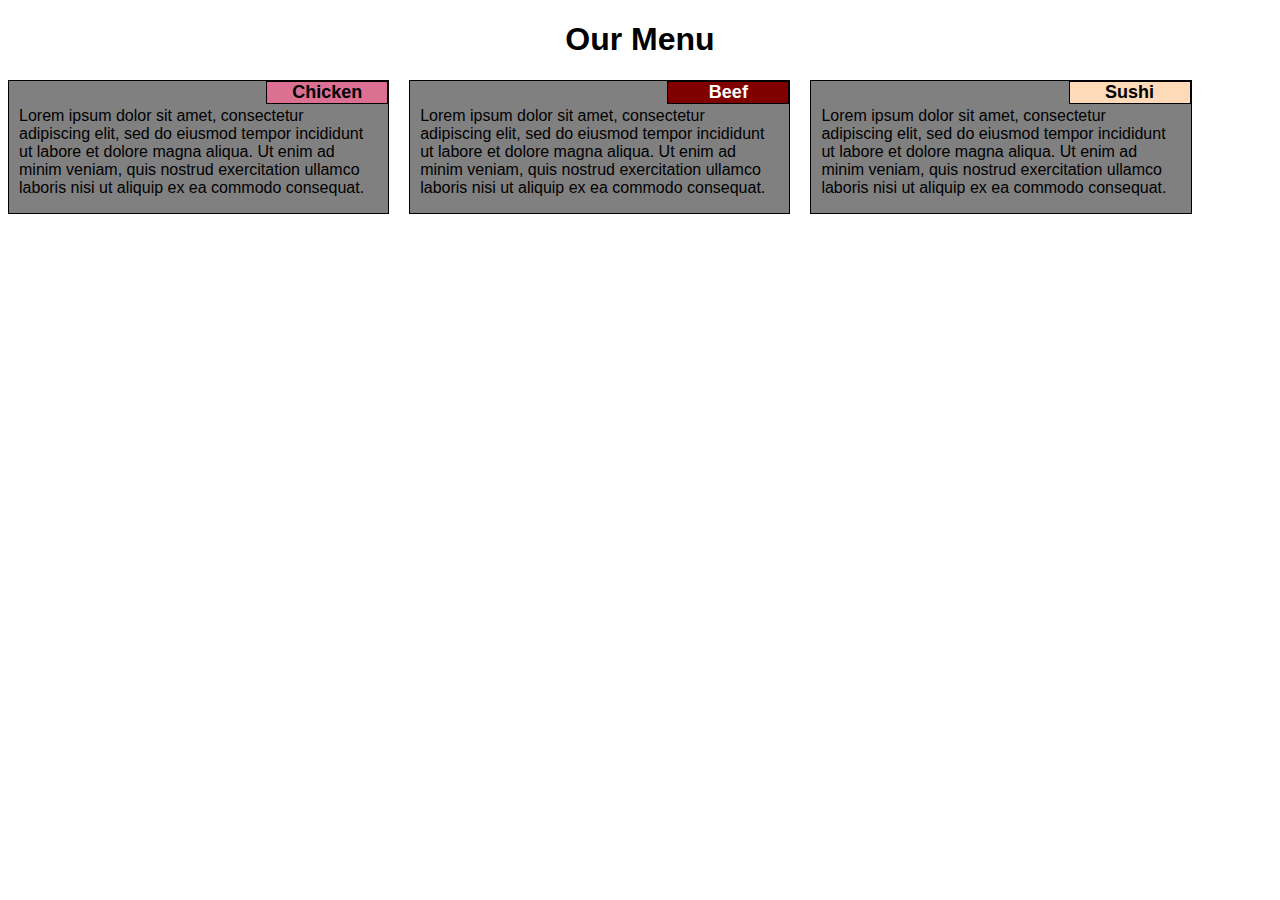
<file: module2-solution/index.html>
<!DOCTYPE html>
<html lang="en">

<head>
    <meta charset="UTF-8">
    <meta http-equiv="X-UA-Compatible" content="IE=edge">
    <meta name="viewport" content="width=device-width, initial-scale=1.0">
    <link rel="stylesheet" href="css/style.css">
    </link>
    <title>Module 2 Solution</title>
</head>

<body>
    <h1>Our Menu</h1>
    <div class="row">
        <div class="col-lg-1 col-md-1 col-sm">
            <div class="title" id="chicken">Chicken</div>
            <p>
                Lorem ipsum dolor sit amet, consectetur adipiscing elit, sed do eiusmod tempor incididunt ut labore et dolore
                magna aliqua. Ut enim ad minim veniam, quis nostrud exercitation ullamco laboris nisi ut aliquip ex ea
                commodo consequat.
            </p>
        </div>
        <div class="col-lg-2 col-md-2 col-sm">
            <div class="title" id="beef">Beef</div>
            <p>
                Lorem ipsum dolor sit amet, consectetur adipiscing elit, sed do eiusmod tempor incididunt ut labore et dolore
                magna aliqua. Ut enim ad minim veniam, quis nostrud exercitation ullamco laboris nisi ut aliquip ex ea
                commodo consequat.
            </p>
        </div>
        <div class="col-lg-3 col-md-3 col-sm">
            <div class="title" id="sushi">Sushi</div>
            <p>
                Lorem ipsum dolor sit amet, consectetur adipiscing elit, sed do eiusmod tempor incididunt ut labore et dolore
                magna aliqua. Ut enim ad minim veniam, quis nostrud exercitation ullamco laboris nisi ut aliquip ex ea
                commodo consequat.
            </p>
        </div>
    </div>
</body>

</html>
</file>
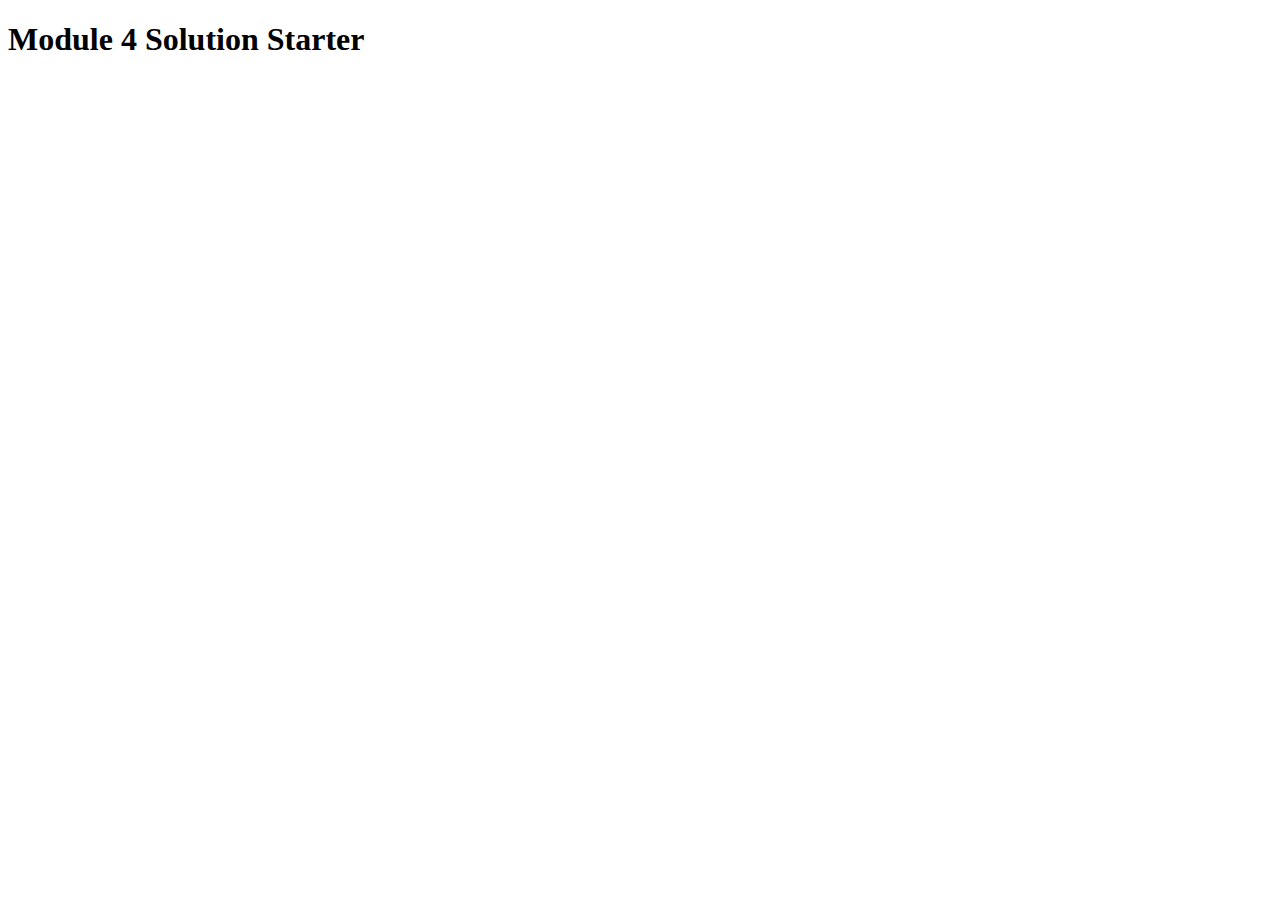
<file: module4-solution/index.html>
<!DOCTYPE html>
<html>
<head>
  <meta charset="utf-8">
  <title>Module 4 Solution Starter</title>
  <script src="SpeakHello.js"></script>
  <script src="SpeakGoodBye.js"></script>
  <script src="script.js"></script>
</head>
<body>
  <h1>Module 4 Solution Starter</h1>
</body>
</html>
</file>
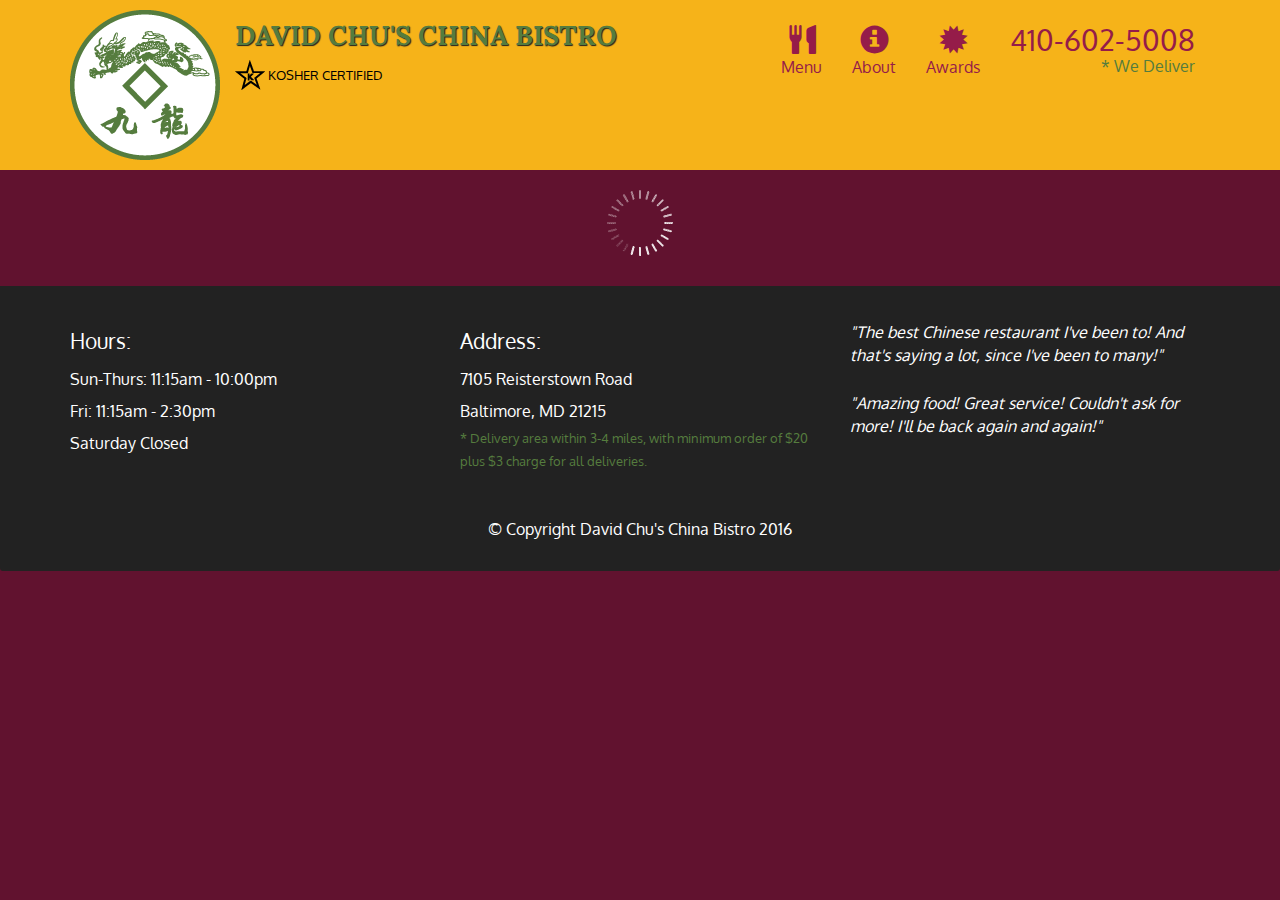
<file: module5-solution/index.html>
<!doctype html>
<html lang="en">
  <head>
    <meta charset="utf-8">
    <meta http-equiv="X-UA-Compatible" content="IE=edge">
    <meta name="viewport" content="width=device-width, initial-scale=1">
    <title>David Chu's China Bistro</title>
    <link rel="stylesheet" href="css/bootstrap.min.css">
    <link rel="stylesheet" href="css/styles.css">
    <link href='https://fonts.googleapis.com/css?family=Oxygen:400,300,700' rel='stylesheet' type='text/css'>
    <link href='https://fonts.googleapis.com/css?family=Lora' rel='stylesheet' type='text/css'>
  </head>
<body>
  <header>
    <nav id="header-nav" class="navbar navbar-default">
      <div class="container">
        <div class="navbar-header">
          <a href="index.html" class="pull-left visible-md visible-lg">
            <div id="logo-img" alt="Logo image"></div>
          </a>

          <div class="navbar-brand">
            <a href="index.html"><h1>David Chu's China Bistro</h1></a>
            <p>
              <img src="images/star-k-logo.png" alt="Kosher certification">
              <span>Kosher Certified</span>
            </p>
          </div>

          <button id="navbarToggle" type="button" class="navbar-toggle collapsed" data-toggle="collapse" data-target="#collapsable-nav" aria-expanded="false">
            <span class="sr-only">Toggle navigation</span>
            <span class="icon-bar"></span>
            <span class="icon-bar"></span>
            <span class="icon-bar"></span>
          </button>
        </div>
        
        <div id="collapsable-nav" class="collapse navbar-collapse">
           <ul id="nav-list" class="nav navbar-nav navbar-right">
            <li id="navHomeButton" class="visible-xs active">
              <a href="index.html">
                <span class="glyphicon glyphicon-home"></span> Home</a>
            </li>
            <li id="navMenuButton">
              <a href="#" onclick="$dc.loadMenuCategories();">
                <span class="glyphicon glyphicon-cutlery"></span><br class="hidden-xs"> Menu</a>
            </li>
            <li>
              <a href="#">
                <span class="glyphicon glyphicon-info-sign"></span><br class="hidden-xs"> About</a>
            </li>
            <li>
              <a href="#">
                <span class="glyphicon glyphicon-certificate"></span><br class="hidden-xs"> Awards</a>
            </li>
            <li id="phone" class="hidden-xs">
              <a href="tel:410-602-5008">
                <span>410-602-5008</span></a><div>* We Deliver</div>
            </li>
          </ul><!-- #nav-list -->
        </div><!-- .collapse .navbar-collapse -->
      </div><!-- .container -->
    </nav><!-- #header-nav -->
  </header>

  <div id="call-btn" class="visible-xs">
    <a class="btn" href="tel:410-602-5008">
    <span class="glyphicon glyphicon-earphone"></span>
    410-602-5008
    </a>
  </div>
  <div id="xs-deliver" class="text-center visible-xs">* We Deliver</div>

  <div id="main-content" class="container"></div>

  <footer class="panel-footer">
    <div class="container">
      <div class="row">
        <section id="hours" class="col-sm-4">
          <span>Hours:</span><br>
          Sun-Thurs: 11:15am - 10:00pm<br>
          Fri: 11:15am - 2:30pm<br>
          Saturday Closed
          <hr class="visible-xs">
        </section>
        <section id="address" class="col-sm-4">
          <span>Address:</span><br>
          7105 Reisterstown Road<br>
          Baltimore, MD 21215
          <p>* Delivery area within 3-4 miles, with minimum order of $20 plus $3 charge for all deliveries.</p>
          <hr class="visible-xs">
        </section>
        <section id="testimonials" class="col-sm-4">
          <p>"The best Chinese restaurant I've been to! And that's saying a lot, since I've been to many!"</p>
          <p>"Amazing food! Great service! Couldn't ask for more! I'll be back again and again!"</p>
        </section>
      </div>
      <div class="text-center">&copy; Copyright David Chu's China Bistro 2016</div>
    </div>
  </footer>

  <!-- jQuery (Bootstrap JS plugins depend on it) -->
  <script src="js/jquery-2.1.4.min.js"></script>
  <script src="js/bootstrap.min.js"></script>
  <script src="js/ajax-utils.js"></script>
  <script src="js/script.js"></script>
</body>
</html>
</file>
<file: module2-solution/css/style.css>
h1{
    text-align: center;
    font-family: Arial, Helvetica, sans-serif
}

.row{
    margin-left: auto;
    margin-right: auto;
    width: 100%;
}

p{
    margin-left: auto;
    margin-right: auto;
    padding-top: 10px;
    padding-left: 10px;
    padding-right: 10px;
    font-family: Arial, Helvetica, sans-serif;
}


@media (min-width: 992px) {
    .col-lg-1, .col-lg-2, .col-lg-3{
        float: left;
        border: 1px solid black;
        width: 30%;
        background-color: grey;
    }

    .col-lg-1, .col-lg-2{
        margin-right: 20px;
    }

}

@media (min-width: 768px) and (max-width: 991px){
    .col-md-1, .col-md-2, .col-md-3{
        float: left;
        border: 1px solid black;
        margin-bottom: 10px;
        background-color: grey;

    }
    .col-md-1, .col-md-2{
        width: 48%;
    }
    .col-md-1{
        margin-right: 2%;
    }
    .col-md-3{
        width: 98%;
    }
}

@media (max-width: 767px) {
    .col-sm{
        float: left;
        border: 1px solid black;
        width: 100%;
        margin-bottom: 10px;
        background-color: grey;

    }

}

.title{
    text-align: center;
    width: 120px;
    float: right;
    border: solid black 1px;
    font-size: large;
    font-family: Arial, Helvetica, sans-serif;
    font-weight: bold;
}

#chicken{
    background-color: palevioletred;
}

#beef{
    background-color: maroon;
    color: white;

}

#sushi{
    background-color: peachpuff;

}
</file>
<file: module5-solution/css/styles.css>
body {
  font-size: 16px;
  color: #fff;
  background-color: #61122f;
  font-family: 'Oxygen', sans-serif;
}

/** HEADER **/
#header-nav {
  background-color: #f6b319;
  border-radius: 0;
  border: 0;
}

#logo-img {
  background: url('../images/restaurant-logo_large.png') no-repeat;
  width: 150px;
  height: 150px;
  margin: 10px 15px 10px 0;
}

.navbar-brand {
  padding-top: 25px;
}
.navbar-brand h1 { /* Restaurant name */
  font-family: 'Lora', serif;
  color: #557c3e;
  font-size: 1.5em;
  text-transform: uppercase;
  font-weight: bold;
  text-shadow: 1px 1px 1px #222;
  margin-top: 0;
  margin-bottom: 0;
  line-height: .75;
}
.navbar-brand a:hover, .navbar-brand a:focus {
  text-decoration: none;
}
.navbar-brand p { /* Kosher cert */
  color: #000;
  text-transform: uppercase;
  font-size: .7em;
  margin-top: 15px;
}
.navbar-brand p span { /* Star-K */
  vertical-align: middle;
}

#nav-list {
  margin-top: 10px;
}
#nav-list a {
  color: #951C49;
  text-align: center;
}
#nav-list a:hover {
  background: #E7E7E7;
}
#nav-list a span {
  font-size: 1.8em;
}

#phone {
  margin-top: 5px;
}
#phone a { /* Phone number */
  text-align: right;
  padding-bottom: 0;
}
#phone div { /* We Deliver */
  color: #557c3e;
  text-align: right;
  padding-right: 15px;
}

.navbar-header button.navbar-toggle, .navbar-header .icon-bar {
  border: 1px solid #61122f;
}
.navbar-header button.navbar-toggle {
  clear: both;
  margin-top: -30px;
}
/* END HEADER */

/* FOOTER */
.panel-footer {
  margin-top: 30px;
  padding-top: 35px;
  padding-bottom: 30px;
  background-color: #222;
  border-top: 0;
}
.panel-footer div.row {
  margin-bottom: 35px;
}
#hours, #address {
  line-height: 2;
}
#hours > span, #address > span {
  font-size: 1.3em;
}
#address p {
  color: #557c3e;
  font-size: .8em;
  line-height: 1.8;
}
#testimonials {
  font-style: italic;
}
#testimonials p:nth-child(2) {
  margin-top: 25px;
}
/* END FOOTER */



/* HOME PAGE */
.container .jumbotron {
  box-shadow: 0 0 50px #3F0C1F;
  border: 2px solid #3F0C1F;
}

#menu-tile, #specials-tile, #map-tile {
  height: 250px;
  width: 100%;
  margin-bottom: 15px;
  position: relative;
  border: 2px solid #3F0C1F;
  overflow: hidden;
}
#menu-tile:hover, #specials-tile:hover, #map-tile:hover {
  box-shadow: 0 1px 5px 1px #cccccc;
}
#menu-tile {
  background: url('../images/menu-tile.jpg') no-repeat;
  background-position: center;
}
#specials-tile {
  background: url('../images/specials-tile.jpg') no-repeat;
  background-position: center;
}
#menu-tile span, #specials-tile span, #map-tile span {
  position: absolute;
  bottom: 0;
  right: 0;
  width: 100%;
  text-align: center;
  font-size: 1.6em;
  text-transform: uppercase;
  background-color: #000;
  color: #fff;
  opacity: .8;
}
/* END HOME PAGE */

/* MENU CATEGORIES PAGE */
.category-tile { 
  position: relative;
  border: 2px solid #3F0C1F;
  overflow: hidden;
  width: 200px;
  height: 200px;
  margin: 0 auto 15px;
}
.category-tile span {
  position: absolute;
  bottom: 0;
  right: 0;
  width: 100%;
  text-align: center;
  font-size: 1.2em;
  text-transform: uppercase;
  background-color: #000;
  color: #fff;
  opacity: .8;
}
.category-tile:hover {
  box-shadow: 0 1px 5px 1px #cccccc;
}

#menu-categories-title + div {
  margin-bottom: 50px;
}
/* END MENU CATEGORIES PAGE */

/* SINGLE CATEGORY PAGE */
.menu-item-tile {
  margin-bottom: 25px;
}
.menu-item-tile hr {
  width: 80%;
}
.menu-item-tile .menu-item-price {
  font-size: 1.1em;
  text-align: right;
  margin-top: -15px;
  margin-right: -15px;
}
.menu-item-tile .menu-item-price span {
  font-size: .6em;
}
.menu-item-photo {
  position: relative;
  border: 2px solid #3F0C1F; 
  overflow: hidden;
  padding: 0;
  margin-right: -15px;
  margin-left: auto;
  margin-bottom: 20px;
  max-width: 250px;
}
.menu-item-photo div {
  position: absolute;
  bottom: 0;
  right: 0;
  width: 80px;
  background-color: #557c3e;
  text-align: center;
}
.menu-item-description {
  padding-right: 30px;
}
h3.menu-item-title {
  margin: 0 0 10px;
}
.menu-item-details {
  font-size: .9em;
  font-style: italic;
}
/* END SINGLE CATEGORY PAGE */


/********** Large devices only **********/
@media (min-width: 1200px) {
  .container .jumbotron {
    background: url('../images/jumbotron_1200.jpg') no-repeat;
    height: 675px;
  }
}

/********** Medium devices only **********/
@media (min-width: 992px) and (max-width: 1199px) {
  /* Header */
  #logo-img {
    background: url('../images/restaurant-logo_medium.png') no-repeat;
    width: 100px;
    height: 100px;
    margin: 5px 5px 5px 0;
  }
  /* End Header */

  /* Home Page */
  .container .jumbotron {
    background: url('../images/jumbotron_992.jpg') no-repeat;
    height: 558px;
  }
  /* End Home Page */
}

/********** Small devices only **********/
@media (min-width: 768px) and (max-width: 991px) {
  /* Home Page */
  .container .jumbotron {
    background: url('../images/jumbotron_768.jpg') no-repeat;
    height: 432px;
  }
  /* End Home Page */
}

/********** Extra small devices only **********/
@media (max-width: 767px) {
  /* Header */
  .navbar-brand {
    padding-top: 10px;
    height: 80px;
  }
  .navbar-brand h1 { /* Restaurant name */
    padding-top: 10px;
    font-size: 5vw; /* 1vw = 1% of viewport width */
  }
  .navbar-brand p { /* Kosher cert */
    font-size: .6em;
    margin-top: 12px;
  }
  .navbar-brand p img { /* Star-K */
    height: 20px;
  }

  #collapsable-nav a { /* Collapsed nav menu text */
    font-size: 1.2em;
  }
  #collapsable-nav a span { /* Collapsed nav menu glyph */
    font-size: 1em;
    margin-right: 5px;
  }

  #call-btn > a {
    font-size: 1.5em;
    display: block;
    margin: 0 20px;
    padding: 10px;
    border: 2px solid #fff;
    background-color: #f6b319;
    color: #951c49;
  }
  #xs-deliver {
    margin-top: 5px;
    font-size: .7em;
    letter-spacing: .1em;
    text-transform: uppercase;
  }
  /* End Header */

  /* Footer */
  .panel-footer section {
    margin-bottom: 30px;
    text-align: center;
  }
  .panel-footer section:nth-child(3) {
    margin-bottom: 0; /* margin already exists on the whole row */
  }
  .panel-footer section hr {
    width: 50%;
  }
  /* End Footer */

  /* Home Page */
  .container .jumbotron {
    margin-top: 30px;
    padding: 0;
  }
  #menu-tile, #specials-tile {
    width: 360px;
    margin: 0 auto 15px;
  }

  .menu-item-photo {
    margin-right: auto;
  }
  .menu-item-tile .menu-item-price {
    text-align: center;
  }
  .menu-item-description {
    text-align: center;;
  }
}


/********** Super extra small devices Only :-) (e.g., iPhone 4) **********/
@media (max-width: 479px) {
  /* Header */
  .navbar-brand h1 { /* Restaurant name */
    padding-top: 5px;
    font-size: 6vw;
  }
  /* End Header */
  
  /* Home page */
  #menu-tile, #specials-tile {
    width: 280px;
    margin: 0 auto 15px;
  }

  .col-xxs-12 {
    position: relative;
    min-height: 1px;
    padding-right: 15px;
    padding-left: 15px;
    float: left;
    width: 100%;
  }
}
</file>
